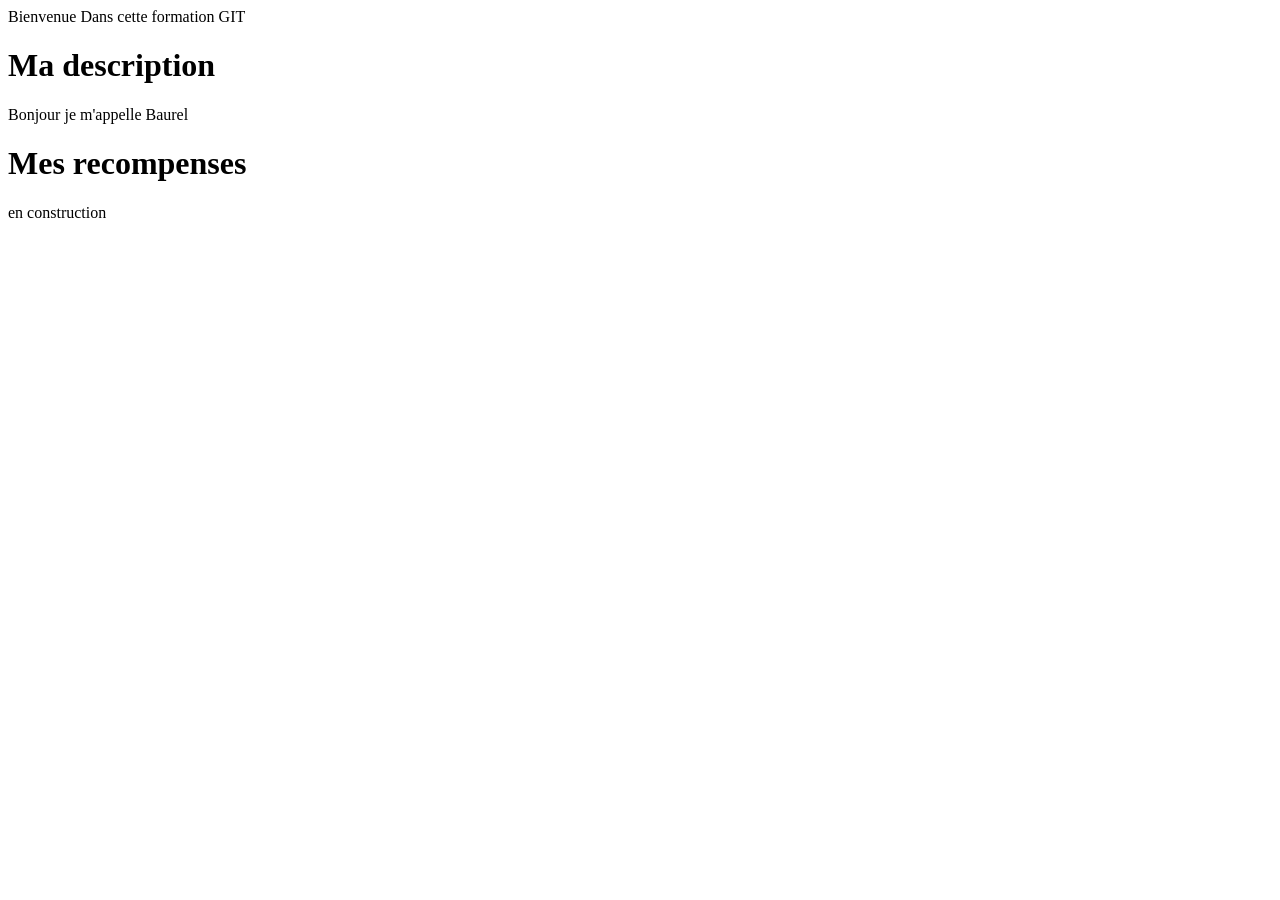
<file: index.html>
<!DOCTYPE html>
<html lang="en">
<head>
    <meta charset="UTF-8">
    <meta name="viewport" content="width=device-width, initial-scale=1.0">
    <title>Formation Git</title>
</head>
<body>
    <!-- Titre -->
    <div id="top-banner">
        Bienvenue Dans cette formation GIT
    </div>
    <!-- description  -->
    <div>
        <h1>Ma description </h1>
        <p>Bonjour je m'appelle Baurel </p>
    </div>

    <!-- recompense   -->
    <div>
        <h1> Mes recompenses </h1>
        <p>en construction </p>
    </div>
</body>
</html>
</file>
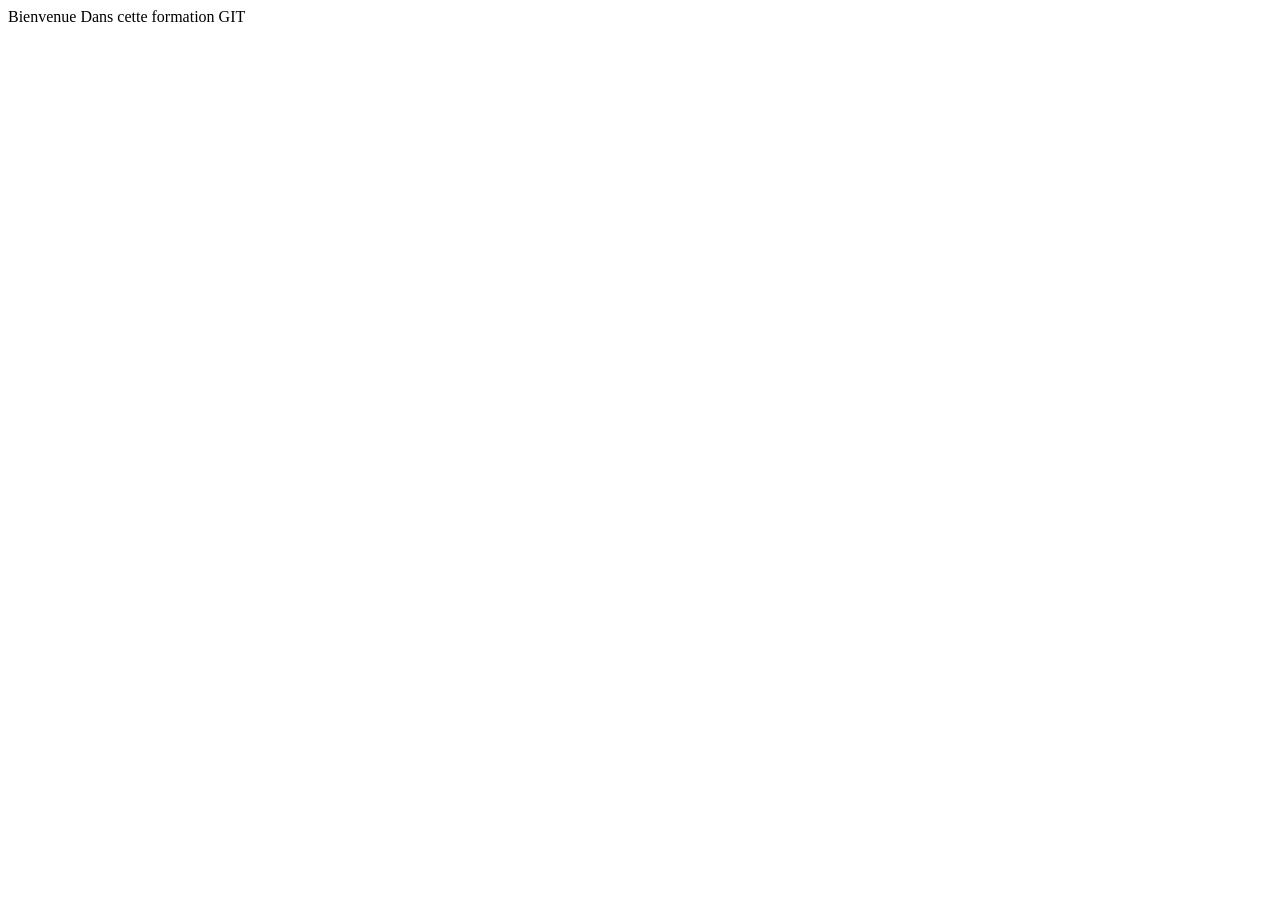
<file: hello.html>
<!DOCTYPE html>
<html lang="en">
<head>
    <meta charset="UTF-8">
    <meta name="viewport" content="width=device-width, initial-scale=1.0">
    <title>Formation Git</title>
</head>
<body>
    <!-- Titre -->
    <div id="top-banner">
        Bienvenue Dans cette formation GIT
    </div>
</body>
</html>
</file>
